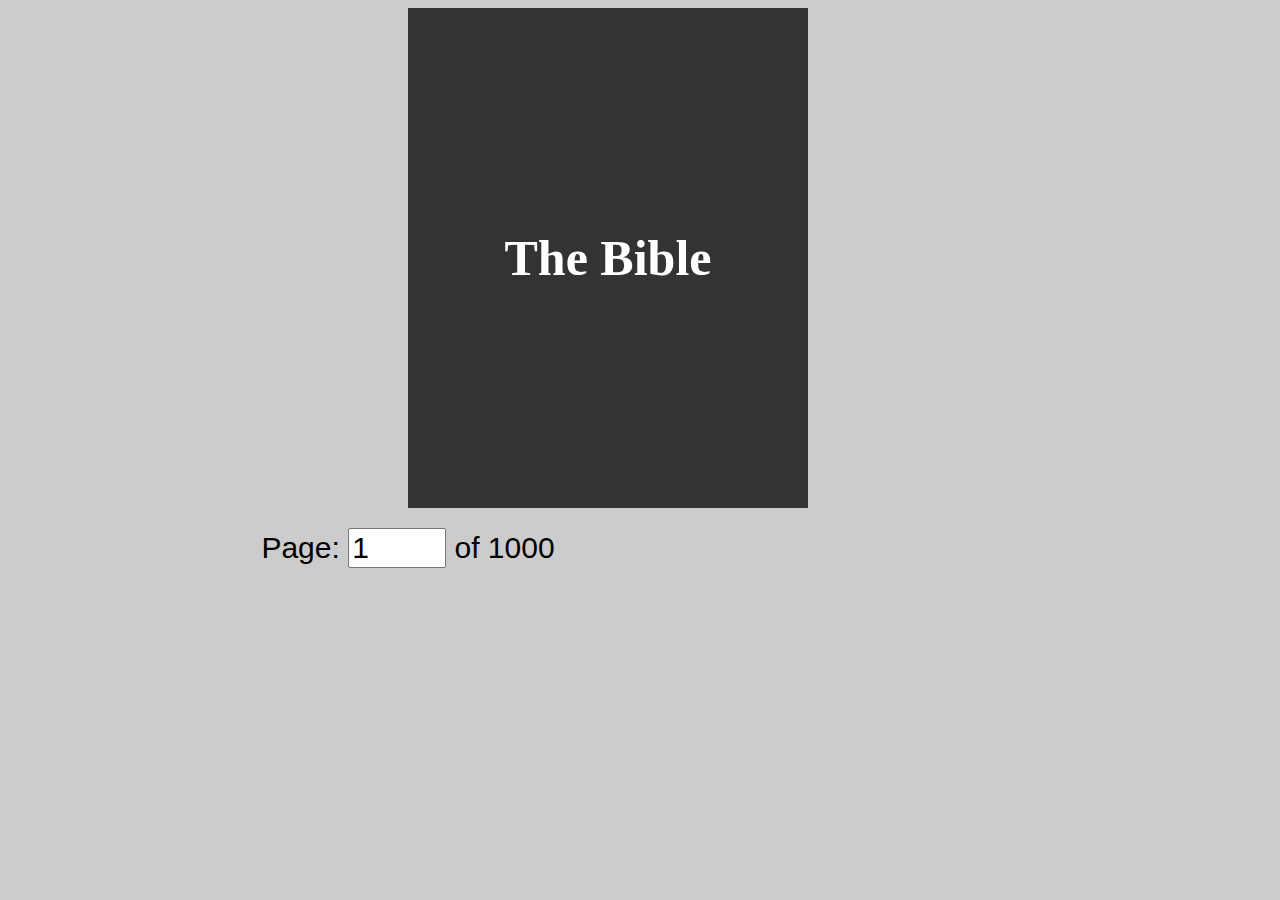
<file: demos/bible/index.html>
<!doctype html>
<html>
<head>
<script type="text/javascript" src="http://code.jquery.com/jquery-1.7.1.min.js"></script>
<script type="text/javascript" src="../../js/turn.min.js"></script>

<style type="text/css">
body{
	background:#ccc;
}
#book{
	width:800px;
	height:500px;
}

#book .turn-page{
	background-color:white;
}

#book .cover{
	background:#333;
}

#book .cover h1{
	color:white;
	text-align:center;
	font-size:50px;
	line-height:500px;
	margin:0px;
}

#book .loader{
	background-image:url(loader.gif);
	width:24px;
	height:24px;
	display:block;
	position:absolute;
	top:238px;
	left:188px;
}

#book .data{
	text-align:center;
	font-size:40px;
	color:#999;
	line-height:500px;
}

#controls{
	width:800px;
	text-align:center;
	margin:20px 0px;
	font:30px arial;
}

#controls input, #controls label{
	font:30px arial;
}

#book .odd{
	background-image:-webkit-linear-gradient(left, #FFF 95%, #ddd 100%);
	background-image:-moz-linear-gradient(left, #FFF 95%, #ddd 100%);
	background-image:-o-linear-gradient(left, #FFF 95%, #ddd 100%);
	background-image:-ms-linear-gradient(left, #FFF 95%, #ddd 100%);
}

#book .even{
	background-image:-webkit-linear-gradient(right, #FFF 95%, #ddd 100%);
	background-image:-moz-linear-gradient(right, #FFF 95%, #ddd 100%);
	background-image:-o-linear-gradient(right, #FFF 95%, #ddd 100%);
	background-image:-ms-linear-gradient(right, #FFF 95%, #ddd 100%);
}
</style>
</head>
<body>

<div id="book">
	<div class="cover"><h1>The Bible</h1></div>
</div>

<div id="controls">
	<label for="page-number">Page:</label> <input type="text" size="3" id="page-number"> of <span id="number-pages"></span>
</div>

<script type="text/javascript">

	// Sample using dynamic pages with turn.js

	var numberOfPages = 1000; 


	// Adds the pages that the book will need
	function addPage(page, book) {
		// 	First check if the page is already in the book
		if (!book.turn('hasPage', page)) {
			// Create an element for this page
			var element = $('<div />', {'class': 'page '+((page%2==0) ? 'odd' : 'even'), 'id': 'page-'+page}).html('<i class="loader"></i>');
			// If not then add the page
			book.turn('addPage', element, page);
			// Let's assum that the data is comming from the server and the request takes 1s.
			setTimeout(function(){
					element.html('<div class="data">Data for page '+page+'</div>');
			}, 1000);
		}
	}

	$(window).ready(function(){
		$('#book').turn({acceleration: true,
							pages: numberOfPages,
							elevation: 50,
							gradients: !$.isTouch,
							when: {
								turning: function(e, page, view) {

									// Gets the range of pages that the book needs right now
									var range = $(this).turn('range', page);

									// Check if each page is within the book
									for (page = range[0]; page<=range[1]; page++) 
										addPage(page, $(this));

								},

								turned: function(e, page) {
									$('#page-number').val(page);
								}
							}
						});

		$('#number-pages').html(numberOfPages);

		$('#page-number').keydown(function(e){

			if (e.keyCode==13)
				$('#book').turn('page', $('#page-number').val());
				
		});
	});

	$(window).bind('keydown', function(e){

		if (e.target && e.target.tagName.toLowerCase()!='input')
			if (e.keyCode==37)
				$('#book').turn('previous');
			else if (e.keyCode==39)
				$('#book').turn('next');

	});

</script>


</body>
</html>
</file>
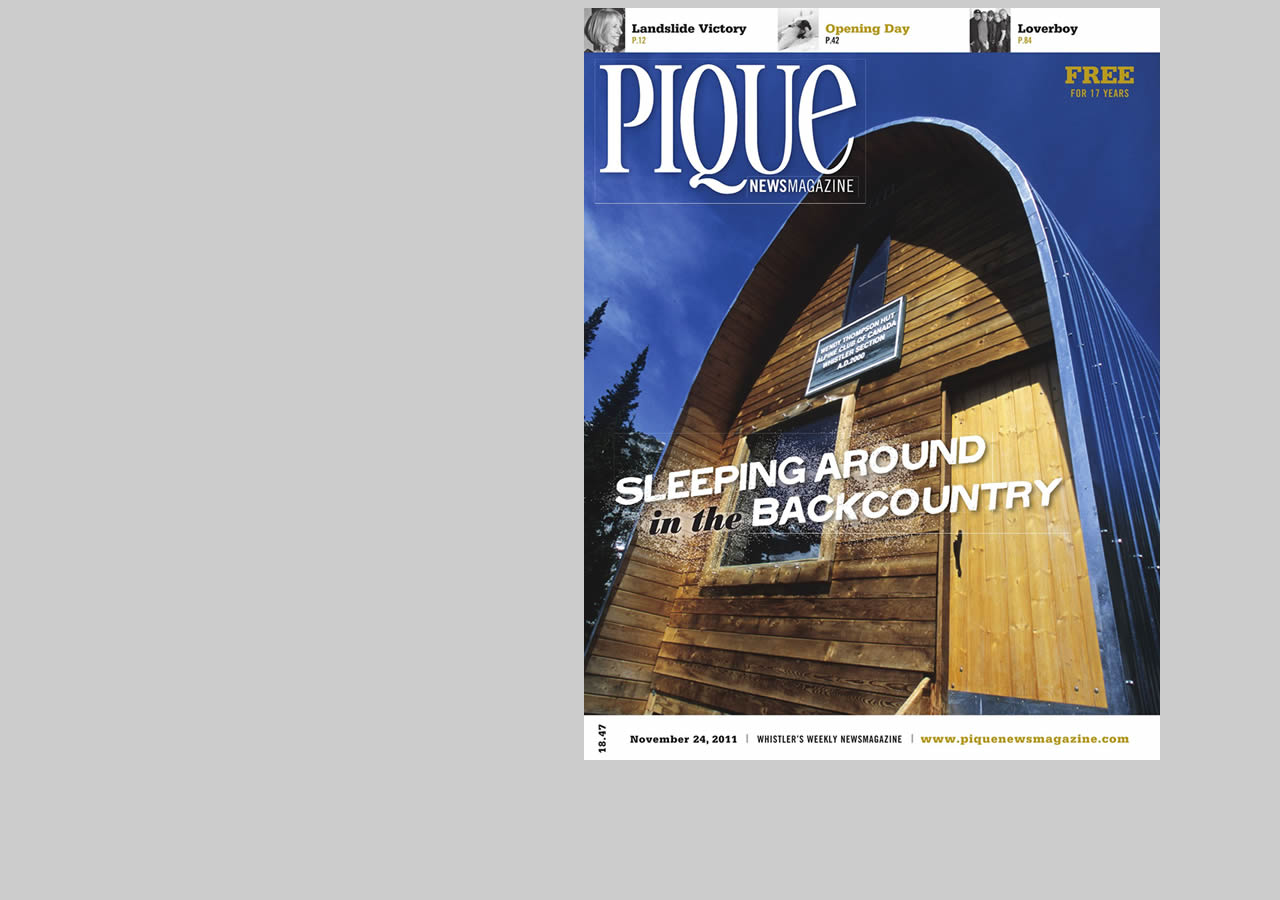
<file: demos/magazine/index.html>
<!doctype html>
<html>
<head>
<script type="text/javascript" src="http://code.jquery.com/jquery-1.7.1.min.js"></script>
<script type="text/javascript" src="../../js/turn.min.js"></script>

<style type="text/css">
body{
	background:#ccc;
}
#magazine{
	width:1152px;
	height:752px;
}
#magazine .turn-page{
	background-color:#ccc;
	background-size:100% 100%;
}
</style>
</head>
<body>

<div id="magazine">
	<div style="background-image:url(pages/01.jpg);"></div>
	<div style="background-image:url(pages/02.jpg);"></div>
	<div style="background-image:url(pages/03.jpg);"></div>
	<div style="background-image:url(pages/04.jpg);"></div>
	<div style="background-image:url(pages/05.jpg);"></div>
	<div style="background-image:url(pages/06.jpg);"></div>
</div>


<script type="text/javascript">

	$(window).ready(function() {
		$('#magazine').turn({
							display: 'double',
							acceleration: true,
							gradients: !$.isTouch,
							elevation:50,
							when: {
								turned: function(e, page) {
									/*console.log('Current view: ', $(this).turn('view'));*/
								}
							}
						});
	});
	
	
	$(window).bind('keydown', function(e){
		
		if (e.keyCode==37)
			$('#magazine').turn('previous');
		else if (e.keyCode==39)
			$('#magazine').turn('next');
			
	});

</script>

</body>
</html>
</file>
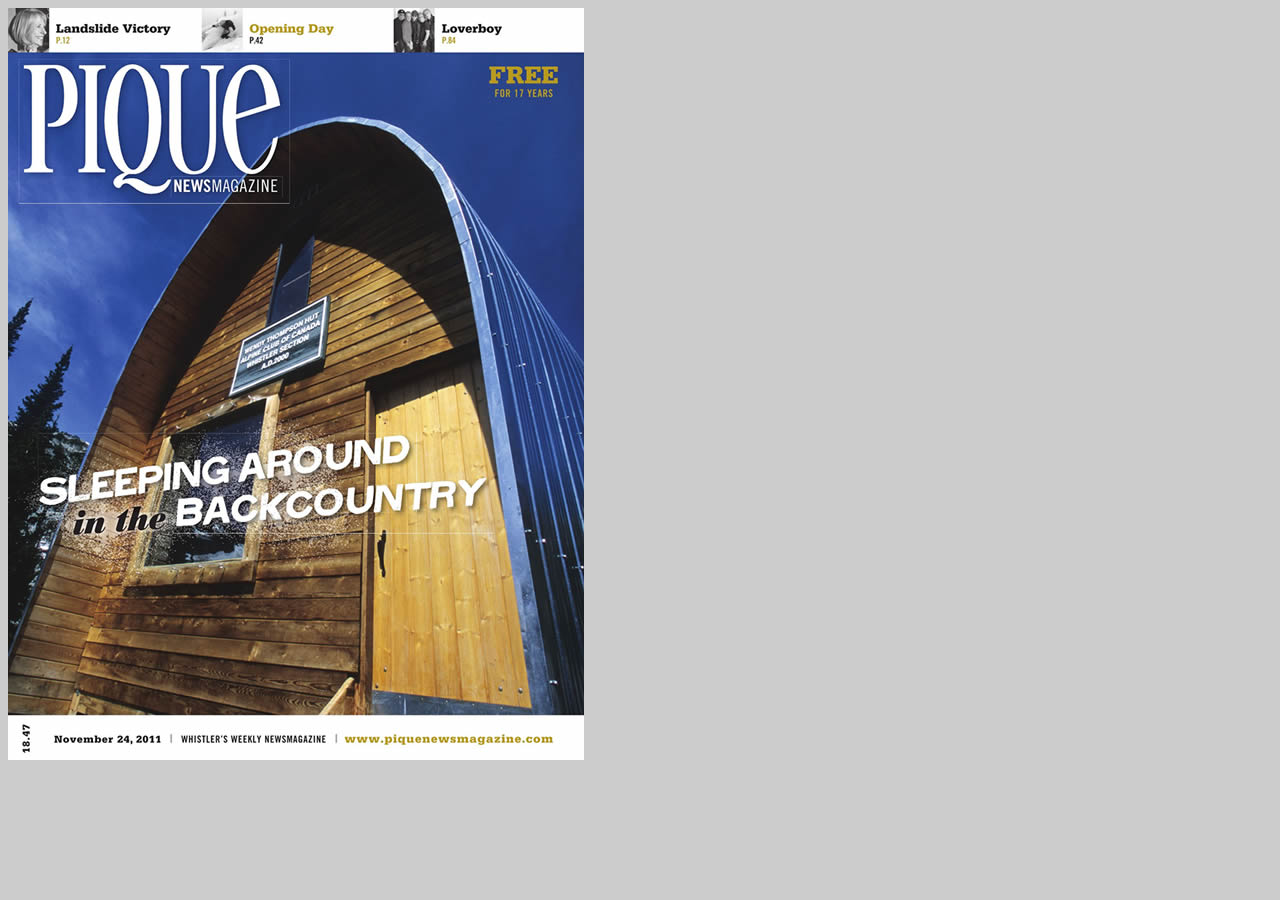
<file: demos/magazine_single/index.html>
<!doctype html>
<html>
<head>
<script type="text/javascript" src="http://code.jquery.com/jquery-1.7.1.min.js"></script>
<script type="text/javascript" src="../../js/turn.min.js"></script>

<style type="text/css">
body{
	background:#ccc;
}
#magazine{
	width:576px;
	height:752px;
}
#magazine .turn-page{
	background-color:#ccc;
	background-size:100% 100%;
}
</style>
</head>
<body>

<div id="magazine">
	<div style="background-image:url(pages/01.jpg);"></div>
	<div style="background-image:url(pages/02.jpg);"></div>
	<div style="background-image:url(pages/03.jpg);"></div>
	<div style="background-image:url(pages/04.jpg);"></div>
	<div style="background-image:url(pages/05.jpg);"></div>
	<div style="background-image:url(pages/06.jpg);"></div>
</div>


<script type="text/javascript">

	$(window).ready(function() {
		$('#magazine').turn({
							display: 'single',
							acceleration: true,
							gradients: !$.isTouch,
							elevation:50,
							when: {
								turned: function(e, page) {
									/*console.log('Current view: ', $(this).turn('view'));*/
								}
							}
						});
	});
	
	
	$(window).bind('keydown', function(e){
		
		if (e.keyCode==37)
			$('#magazine').turn('previous');
		else if (e.keyCode==39)
			$('#magazine').turn('next');
			
	});

</script>

</body>
</html>
</file>
